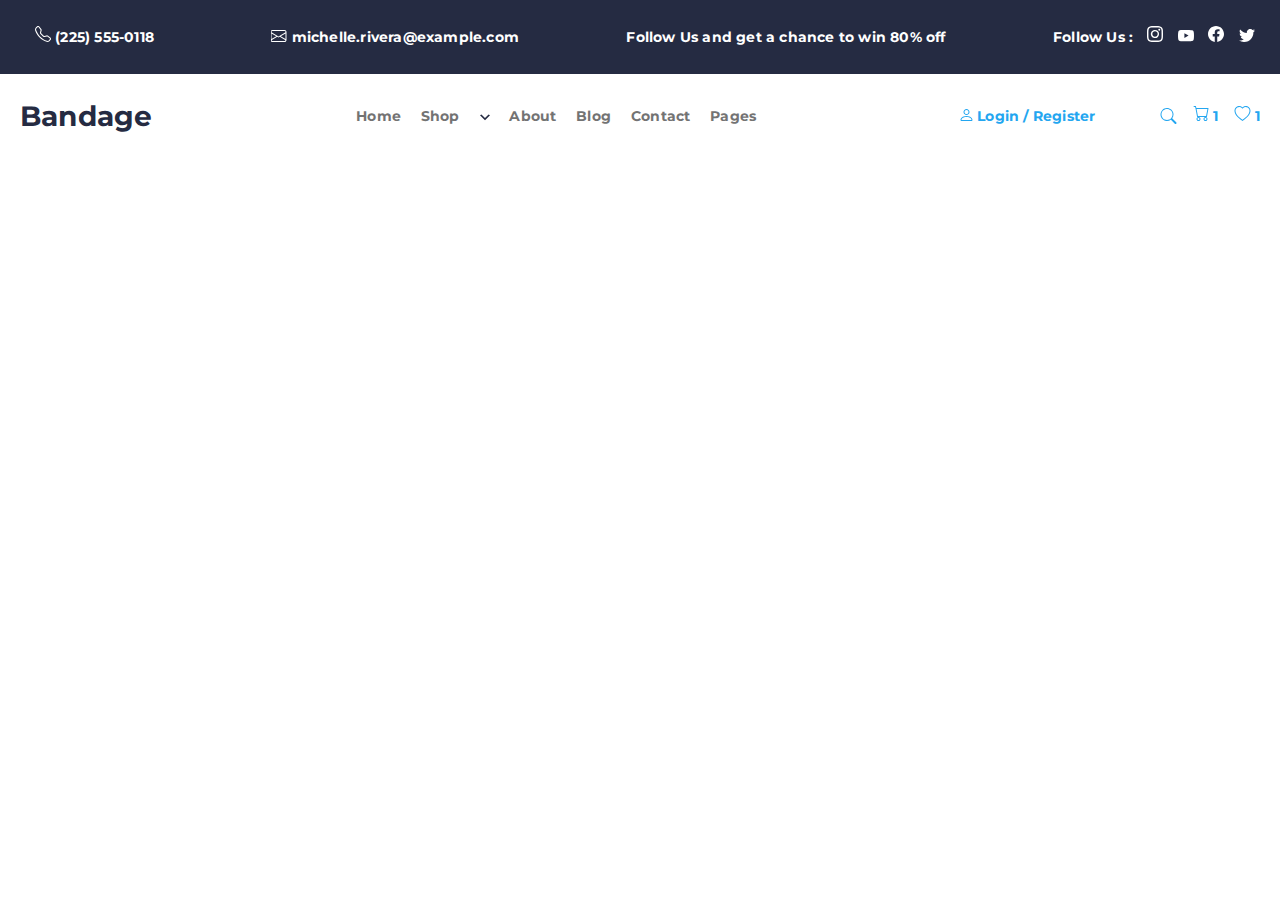
<file: 1-header/index.html>
<!DOCTYPE html>
<html lang="en">
<head>
    <meta charset="UTF-8">
    <meta http-equiv="X-UA-Compatible" content="IE=edge">
    <meta name="viewport" content="width=device-width, initial-scale=1.0">
    <title>Document</title>

    <!-- google font -->
    <link rel="preconnect" href="https://fonts.googleapis.com">
    <link rel="preconnect" href="https://fonts.gstatic.com" crossorigin>
    <link href="https://fonts.googleapis.com/css2?family=Montserrat:wght@300;400;700&display=swap" rel="stylesheet">

    <link rel="stylesheet" href="css/style.css">
</head>
<body>
    

    <header class="header">
        <div class="header__rest--menu">
            <h1><a href="" class="header__menu--logo">Bandage</a></h1>
            <div class="header__rest--menu__img">
                <img src="img/find.svg" alt="">
                <img src="img/basket.svg" alt="">
                <img src="img/burg.svg" alt="">
            </div>
        </div>
        <div class="header__main">
            <div class="header__main--call">
                <img src="img/header/call.svg" alt="">
                <a href="">(225) 555-0118</a>
            </div>
            <div class="header__main--mail">
                <img src="img/header/mail.svg" alt="">
                <a href="">michelle.rivera@example.com</a>
            </div>
            <div class="header__main--text">
                Follow Us  and get a chance to win 80% off
            </div>
            <div class="header__main--social">
                <span>Follow Us</span>
                <span>:</span>
                <img src="img/header/inst.svg" alt="">
                <img src="img/header/youtube.svg" alt="">
                <img src="img/header/fb.svg" alt="">
                <img src="img/header/twt.svg" alt="">
            </div>
        </div>
        <div class="header__menu">
            <h1><a href="" class="header__menu--logo header__menu--logo__main">Bandage</a></h1>
            <ul class="header__menu--list">
                <li><a href="" class="header__menu--link"><span class="header__menu--list__home">Home</span></a></li>
                <li><a href="" class="header__menu--link">Shop</a></li>
                <li><img class="header__menu--list__img" src="img/header/down.svg" alt=""></li>
                <li><a href="" class="header__menu--link">About</a></li>
                <li><a href="" class="header__menu--link">Blog</a></li>
                <li><a href="" class="header__menu--link">Contact</a></li>
                <li><a href="" class="header__menu--link">Pages</a></li>
            </ul>
            <div class="header__menu--log">
                <div class="header__menu--input">
                    <img src="img/header/person.svg" alt="">
                    <a href="">Login</a>
                    <a href="">/</a>
                    <a href="">Register</a>
                </div>
                <div class="header__menu--img">
                    <img src="img/header/find.svg"alt="">
                    <div class="header__menu--img__any">
                        <img src="img/header/basket.svg" alt="">
                        <span>1</span>
                    </div>
                    <div  class="header__menu--img__any">
                        <img src="img/header/like.svg" alt="">
                        <span>1</span>
                    </div>
                </div>
            </div>
        </div>
    </header>
</body>
</html>
</file>
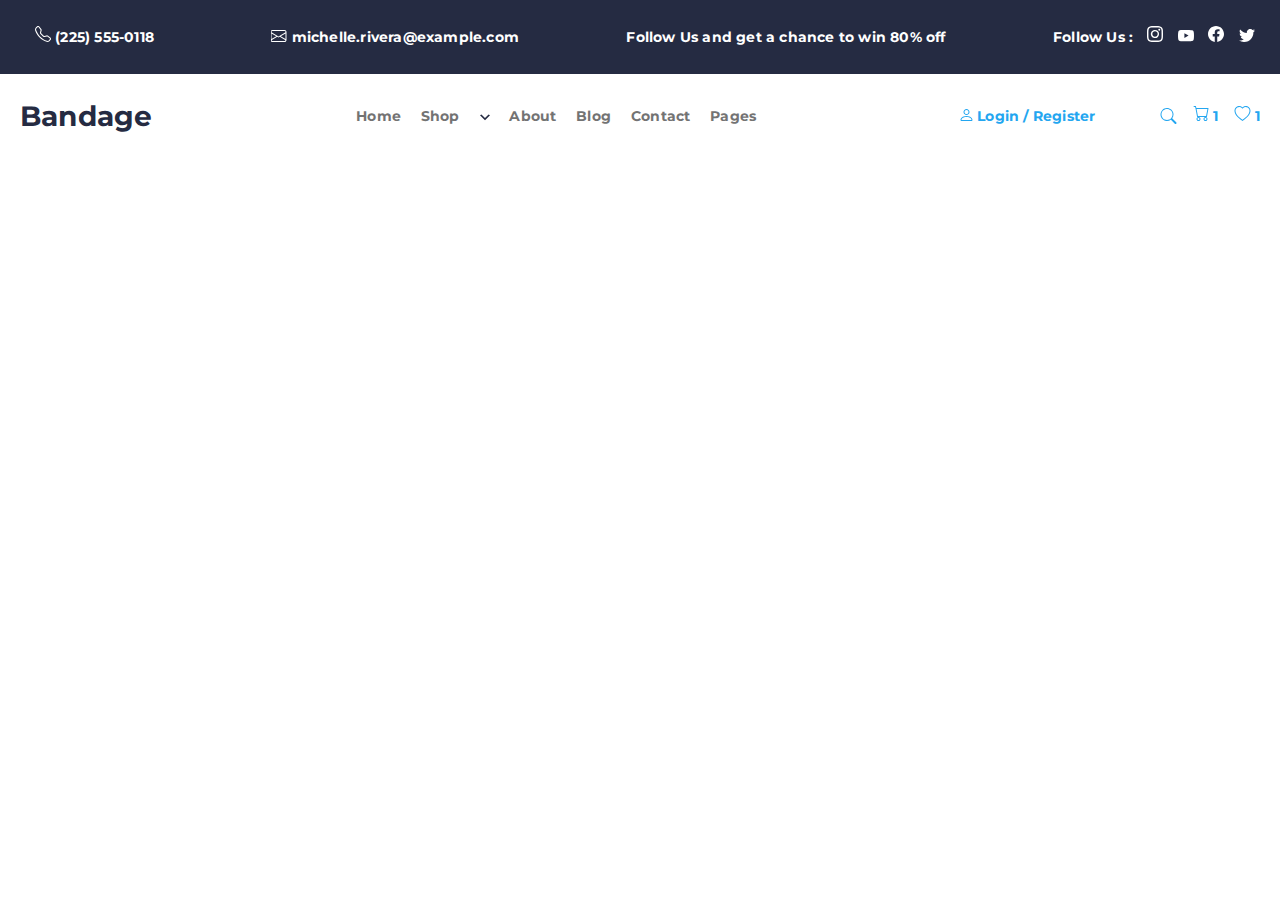
<file: 2-header/index.html>
<!DOCTYPE html>
<html lang="en">
<head>
    <meta charset="UTF-8">
    <meta http-equiv="X-UA-Compatible" content="IE=edge">
    <meta name="viewport" content="width=device-width, initial-scale=1.0">
    <title>Document</title>

    <!-- google font -->
    <link rel="preconnect" href="https://fonts.googleapis.com">
    <link rel="preconnect" href="https://fonts.gstatic.com" crossorigin>
    <link href="https://fonts.googleapis.com/css2?family=Montserrat:wght@300;400;700&display=swap" rel="stylesheet">

    <link rel="stylesheet" href="css/style.css">
</head>
<body>
    

    <header class="header">
        <div class="header__rest--menu">
            <h1><a href="" class="header__menu--logo">Bandage</a></h1>
            <div class="header__rest--menu__img">
                <img src="img/search.svg" alt="">
                <img src="img/basket.svg" alt="">
                <img src="img/menu.svg" alt="">
            </div>
        </div>
        <div class="header__main">
            <div class="header__main--call">
                <img src="img/header/call.svg" alt="">
                <a href="">(225) 555-0118</a>
            </div>
            <div class="header__main--mail">
                <img src="img/header/mail.svg" alt="">
                <a href="">michelle.rivera@example.com</a>
            </div>
            <div class="header__main--text">
                Follow Us  and get a chance to win 80% off
            </div>
            <div class="header__main--social">
                <span>Follow Us</span>
                <span>:</span>
                <img src="img/header/inst.svg" alt="">
                <img src="img/header/youtube.svg" alt="">
                <img src="img/header/fb.svg" alt="">
                <img src="img/header/twt.svg" alt="">
            </div>
        </div>
        <div class="header__menu">
            <h1><a href="" class="header__menu--logo header__menu--logo__main">Bandage</a></h1>
            <ul class="header__menu--list">
                <li><a href="" class="header__menu--link"><span class="header__menu--list__home">Home</span></a></li>
                <li><a href="" class="header__menu--link">Shop</a></li>
                <li><img class="header__menu--list__img" src="img/header/down.svg" alt=""></li>
                <li><a href="" class="header__menu--link">About</a></li>
                <li><a href="" class="header__menu--link">Blog</a></li>
                <li><a href="" class="header__menu--link">Contact</a></li>
                <li><a href="" class="header__menu--link">Pages</a></li>
            </ul>
            <div class="header__menu--log">
                <div class="header__menu--input">
                    <img src="img/header/person.svg" alt="">
                    <a href="">Login</a>
                    <a href="">/</a>
                    <a href="">Register</a>
                </div>
                <div class="header__menu--img">
                    <img src="img/header/find.svg"alt="">
                    <div class="header__menu--img__any">
                        <img src="img/header/basket.svg" alt="">
                        <span>1</span>
                    </div>
                    <div  class="header__menu--img__any">
                        <img src="img/header/like.svg" alt="">
                        <span>1</span>
                    </div>
                </div>
            </div>
        </div>
    </header>
</body>
</html>
</file>
<file: 1-header/css/style.css>
* {
  margin: 0;
  padding: 0;
  box-sizing: border-box;
  text-decoration: none;
  list-style: none;
  font-family: "Montserrat", sans-serif;
  font-style: normal;
}

body {
  width: 100%;
}

.header__rest--menu {
  display: none;
}
.header__rest--menu__img {
  display: flex;
  justify-content: space-between;
  align-items: center;
  flex-direction: row;
  width: 100px;
}
.header__rest--menu img {
  cursor: pointer;
}
.header__main {
  display: flex;
  justify-content: space-between;
  align-items: center;
  flex-direction: row;
  font-weight: 700;
  font-size: 14px;
  line-height: 24px;
  letter-spacing: 0.2px;
  color: #FFFFFF;
  background: #252B42;
  padding: 25px;
}
.header__main a {
  color: #FFFFFF;
  cursor: pointer;
}
.header__main img {
  padding-left: 10px;
  cursor: pointer;
}
.header__menu {
  display: flex;
  justify-content: space-between;
  align-items: center;
  flex-direction: row;
  font-weight: 700;
  font-size: 14px;
  line-height: 24px;
  letter-spacing: 0.2px;
  padding: 30px 20px;
}
.header__menu--logo {
  color: #252B42;
}
.header__menu--list {
  display: flex;
  justify-content: space-between;
  align-items: center;
  flex-direction: row;
  font-weight: 700;
  font-size: 14px;
  line-height: 24px;
  letter-spacing: 0.2px;
  width: 400px;
}
.header__menu--list a {
  color: #737373;
  cursor: pointer;
}
.header__menu--log {
  display: flex;
  justify-content: space-between;
  align-items: center;
  flex-direction: row;
  font-weight: 700;
  font-size: 14px;
  line-height: 24px;
  letter-spacing: 0.2px;
  width: 300px;
}
.header__menu--log span,
.header__menu--log a {
  color: #23A6F0;
}
.header__menu--log img {
  cursor: pointer;
}
.header__menu--img {
  display: flex;
  justify-content: space-between;
  align-items: center;
  flex-direction: row;
  width: 100px;
}

@media screen and (max-width: 567px) {
  .header__rest--menu {
    display: flex;
    justify-content: space-between;
    align-items: center;
    flex-direction: row;
    padding: 25px;
  }
  .header__main {
    display: none;
  }
  .header__menu--log {
    display: none;
  }
  .header__menu--logo__main {
    display: none;
  }
  .header__menu--list {
    display: flex;
    justify-content: space-between;
    align-items: center;
    flex-direction: column;
    font-weight: 400;
    font-size: 30px;
    line-height: 45px;
    letter-spacing: 0.2px;
    color: #737373;
  }
  .header__menu--list__img {
    display: none;
  }
}/*# sourceMappingURL=style.css.map */
</file>
<file: 2-header/css/style.css>
* {
  margin: 0;
  padding: 0;
  box-sizing: border-box;
  text-decoration: none;
  list-style: none;
  font-family: "Montserrat", sans-serif;
  font-style: normal;
}

body {
  width: 100%;
}

.header__rest--menu {
  display: none;
}
.header__rest--menu__img {
  display: flex;
  justify-content: space-between;
  align-items: center;
  flex-direction: row;
  width: 100px;
}
.header__rest--menu img {
  cursor: pointer;
}
.header__main {
  display: flex;
  justify-content: space-between;
  align-items: center;
  flex-direction: row;
  font-weight: 700;
  font-size: 14px;
  line-height: 24px;
  letter-spacing: 0.2px;
  color: #FFFFFF;
  background: #252B42;
  padding: 25px;
}
.header__main a {
  color: #FFFFFF;
  cursor: pointer;
}
.header__main img {
  padding-left: 10px;
  cursor: pointer;
}
.header__menu {
  display: flex;
  justify-content: space-between;
  align-items: center;
  flex-direction: row;
  font-weight: 700;
  font-size: 14px;
  line-height: 24px;
  letter-spacing: 0.2px;
  padding: 30px 20px;
}
.header__menu--logo {
  color: #252B42;
}
.header__menu--list {
  display: flex;
  justify-content: space-between;
  align-items: center;
  flex-direction: row;
  font-weight: 700;
  font-size: 14px;
  line-height: 24px;
  letter-spacing: 0.2px;
  width: 400px;
}
.header__menu--list a {
  color: #737373;
  cursor: pointer;
}
.header__menu--log {
  display: flex;
  justify-content: space-between;
  align-items: center;
  flex-direction: row;
  font-weight: 700;
  font-size: 14px;
  line-height: 24px;
  letter-spacing: 0.2px;
  width: 300px;
}
.header__menu--log span,
.header__menu--log a {
  color: #23A6F0;
}
.header__menu--log img {
  cursor: pointer;
}
.header__menu--img {
  display: flex;
  justify-content: space-between;
  align-items: center;
  flex-direction: row;
  width: 100px;
}

@media screen and (max-width: 567px) {
  .header {
    background: #252B42;
  }
  .header__rest--menu {
    display: flex;
    justify-content: space-between;
    align-items: center;
    flex-direction: row;
    padding: 25px;
  }
  .header__rest--menu--logo {
    color: #fff;
  }
  .header__main {
    display: none;
  }
  .header__menu--log {
    display: none;
  }
  .header__menu--logo {
    color: #fff;
  }
  .header__menu--logo__main {
    display: none;
  }
  .header__menu--list {
    display: flex;
    justify-content: space-between;
    align-items: center;
    flex-direction: column;
    font-weight: 400;
    font-size: 30px;
    line-height: 45px;
    letter-spacing: 0.2px;
    color: #737373;
  }
  .header__menu--list__img {
    display: none;
  }
}/*# sourceMappingURL=style.css.map */
</file>
